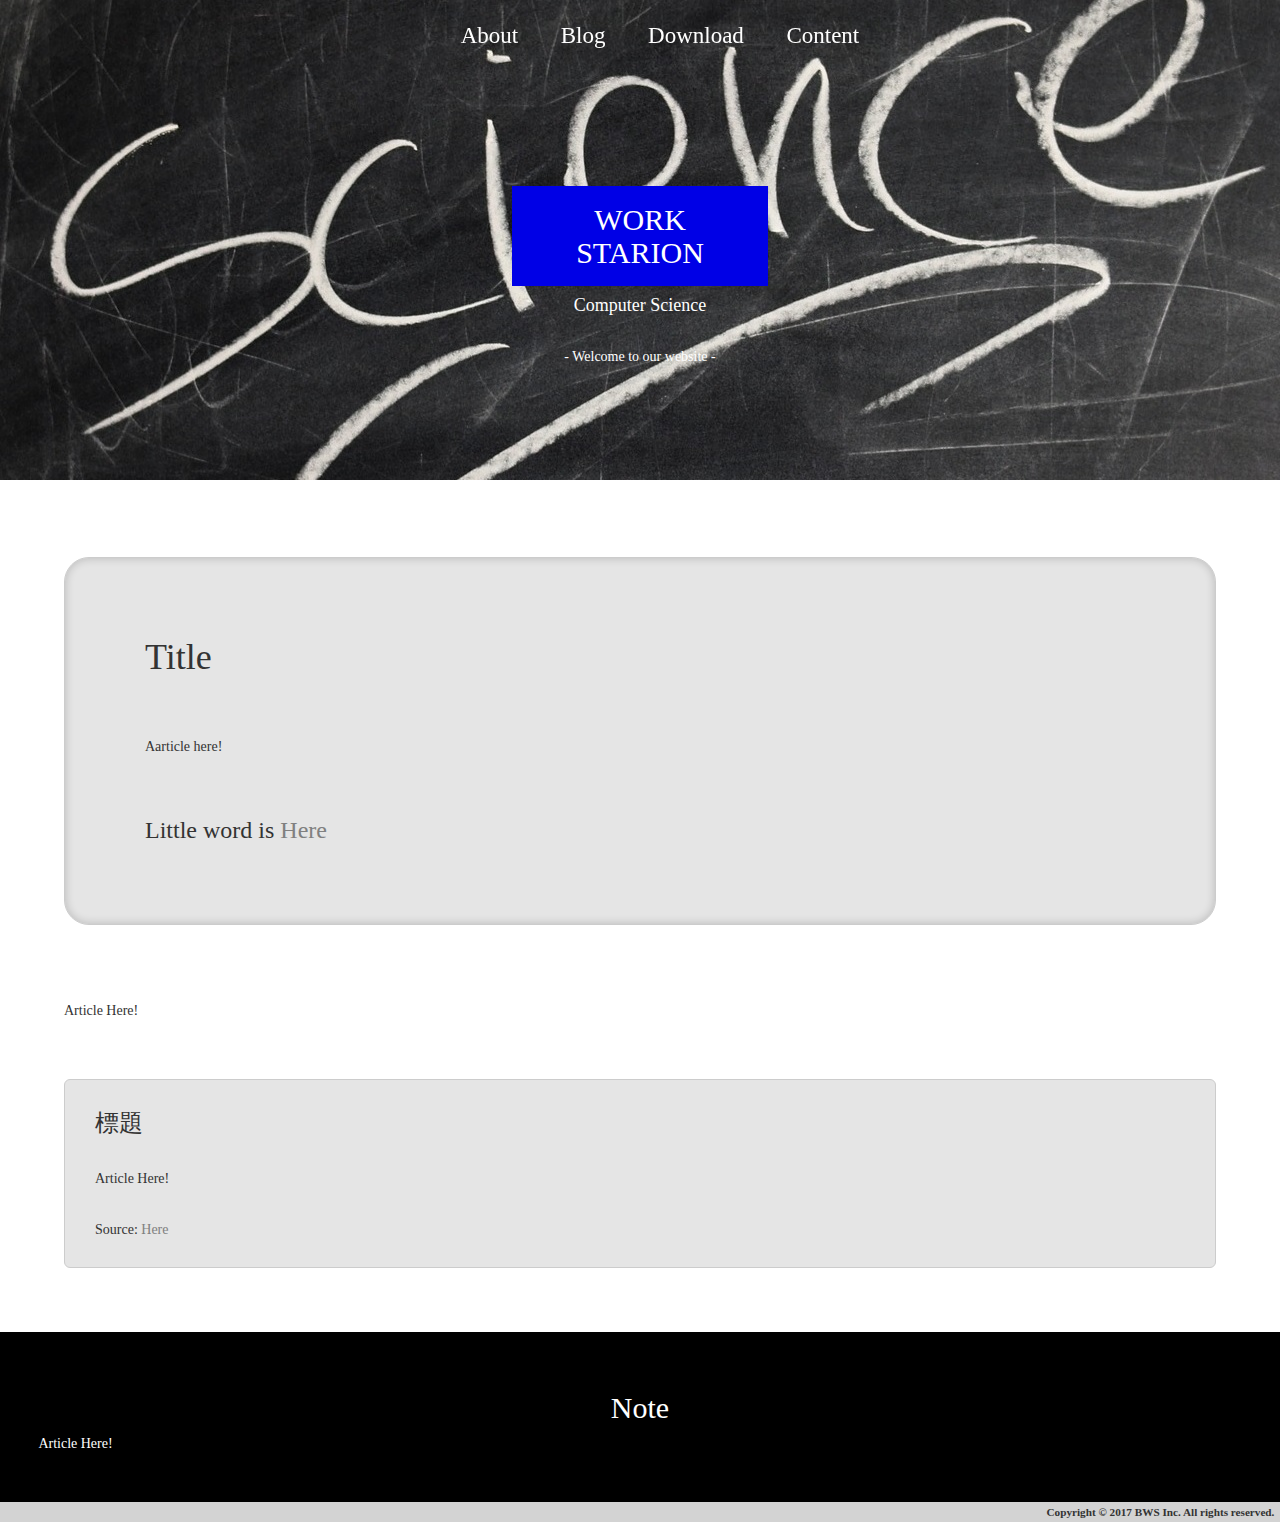
<file: index.html>
<!DOCTYPE html>
<html>
	<head>
		<meta charset="utf-8">
		<meta name="viewport" content="width=device-width, initial-scale=1">
		<meta name="keywords" content="bws">
		<meta name="description" content="bws">
		
		<title>Wesbsite Name</title>
		
		<script src="https://ajax.googleapis.com/ajax/libs/jquery/3.1.1/jquery.min.js"></script>
		<script src="https://maxcdn.bootstrapcdn.com/bootstrap/3.3.7/js/bootstrap.min.js"></script>

		<link rel="stylesheet" href="https://fonts.googleapis.com/css?family=Roboto">
		<link rel="stylesheet" href="https://maxcdn.bootstrapcdn.com/bootstrap/3.3.7/css/bootstrap.min.css">	
		<link rel="stylesheet" type="text/css" href="webcss/main.css">
	</head>
	
	<body>
		<div class = "Header">
			<nav>
				<ul>
					<li id = ""><a href = "#">About</a></li>
					<li><a href = "#">Blog</a></li>
					<li><a href = "#">Download</a></li>
					<li><a href = "#">Content</a></li>
				</ul>
			</nav>
		</div>
		
		<div class = "cover">
			<a href = "#">
				<h2>WORK STARION</h2>
			</a>
			<h4>Computer Science</h4>
			<p>- Welcome to our website -</p>
		</div>
		
		<div class = "jmbtrn">
			<h1>Title</h1>
			<p>
				Aarticle here!
			</p>
			<h3>Little word is <a href = "">Here</a></h3>
		</div>
		
		<div class = "content">
			<p>
				Article Here!
			</p>
			
			<div class = "piece">
				<h3>標題</h3>
				<p>
					Article Here!
				</p>
				<h5>Source: <a href = "">Here</a></h5>
			</div>
		</div>
		
		<div class = "footer">
			<h2>Note</h2>
			<p>
				Article Here!
			</p>
		</div>
		
		<div class = "cprit">Copyright &copy; 2017 BWS Inc. All rights reserved.</div>
	</body>
</html>
</file>
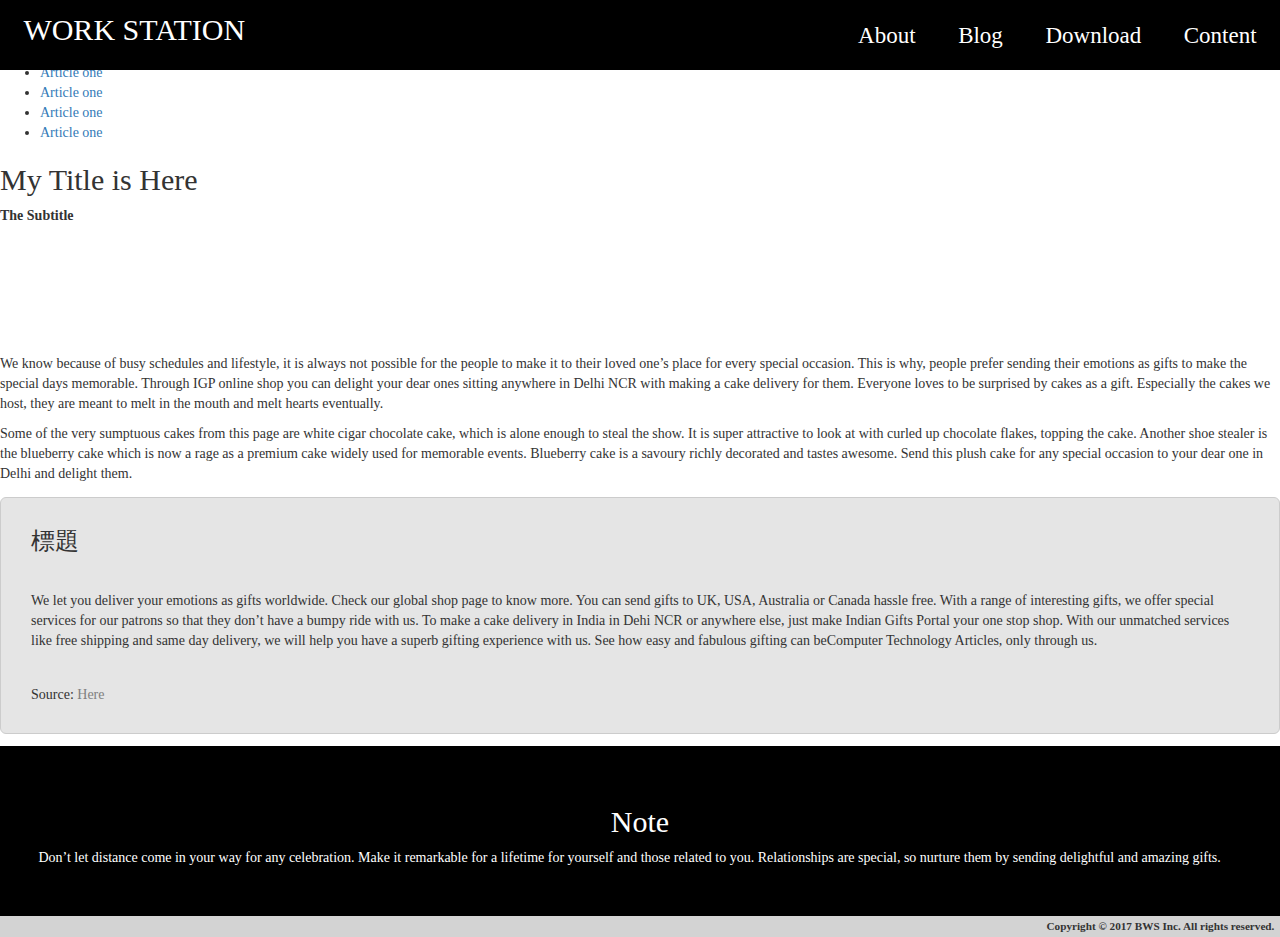
<file: subpage.html>
﻿<!DOCTYPE HTML>
<html>
	<head>
		<meta charset="utf-8">
		<meta name="viewport" content="width=device-width, initial-scale=1">
		<meta name="keywords" content="bws">
		<meta name="description" content="bws">
		
		<title>Wesbsite Name</title>
		
		<script src="https://ajax.googleapis.com/ajax/libs/jquery/3.1.1/jquery.min.js"></script>
		<script src="https://maxcdn.bootstrapcdn.com/bootstrap/3.3.7/js/bootstrap.min.js"></script>

		<link rel="stylesheet" href="https://fonts.googleapis.com/css?family=Roboto">
		<link rel="stylesheet" href="https://maxcdn.bootstrapcdn.com/bootstrap/3.3.7/css/bootstrap.min.css">	
		<link rel="stylesheet" type="text/css" href="webcss/page2.css">
	</head>
	
	<body>
		<div class = "subHeader">
			<h2><a href = "#">WORK STATION</a></h2>
			<nav>
				<ul>
					<li><a href = "#">About</a></li>
					<li><a href = "#">Blog</a></li>
					<li><a href = "#">Download</a></li>
					<li><a href = "#">Content</a></li>
				</ul>
			</nav>
		</div>
		
		<div class = "sub-content">
			<section class = "side-bar-left">
				<h2>My List</h2>
				<nav>
					<ul>
						<li><a href = "#">Article one</a></li>
						<li><a href = "#">Article one</a></li>
						<li><a href = "#">Article one</a></li>
						<li><a href = "#">Article one</a></li>
					</ul>
				</nav>
			</section>
			
			<div class = "main-board">
				<div class = "title">
					<h2>My Title is Here</h2>
					<p>The Subtitle</p>
				</div>
			
				<p>
					We know because of busy schedules and lifestyle, it is always not possible for the people to make it to their loved one’s place for every special occasion. This is why, people prefer sending their emotions as gifts to make the special days memorable. Through IGP online shop you can delight your dear ones sitting anywhere in Delhi NCR with making a cake delivery for them. Everyone loves to be surprised by cakes as a gift. Especially the cakes we host, they are meant to melt in the mouth and melt hearts eventually.
				</p>
				
				<p>
					Some of the very sumptuous cakes from this page are white cigar chocolate cake, which is alone enough to steal the show. It is super attractive to look at with curled up chocolate flakes, topping the cake. Another shoe stealer is the blueberry cake which is now a rage as a premium cake widely used for memorable events. Blueberry cake is a savoury richly decorated and tastes awesome. Send this plush cake for any special occasion to your dear one in Delhi and delight them. 
				</p>
				
				<div class = "piece">
					<div>
						<h3>標題</h3>
						<p>
							We let you deliver your emotions as gifts worldwide. Check our global shop page to know more. You can send gifts to UK, USA, Australia or Canada hassle free. With a range of interesting gifts, we offer special services for our patrons so that they don’t have a bumpy ride with us. To make a cake delivery in India in Dehi NCR or anywhere else, just make Indian Gifts Portal your one stop shop. With our unmatched services like free shipping and same day delivery, we will help you have a superb gifting experience with us. See how easy and fabulous gifting can beComputer Technology Articles, only through us.
						</p>
						<h5>Source: <a href = "">Here</a></h5>
					</div>
				</div>
			</div>
		</div>
		
		<div class = "footer">
			<h2>Note</h2>
			<p>
				Don’t let distance come in your way for any celebration. Make it remarkable for a lifetime for yourself and those related to you. Relationships are special, so nurture them by sending delightful and amazing gifts. 
			</p>
		</div>
		
		<div class = "cprit">Copyright &copy; 2017 BWS Inc. All rights reserved.</div>
	</body>
</html>
</file>
<file: webcss/main.css>
body{margin:0;font-family:Brandon Grotesque,Verdana,Microsoft JhengHei}.en_paper_font{font-family:Times New Roman}.ch_paper_font{font-family:DFKai-sb}.readme_font{font-family:Courier New}.code_font{font-family:consolas}div.cover{color:#fff;text-align:center;padding-top:13%;padding-bottom:8%;background-image:url('../resources/images/cover/cc0/cc0img.jpg')}div.cover h2{padding:1.3%;margin-right:40%;margin-left:40%;background-color:#0000e6}div.cover a{color:#fff;text-decoration:none}div.cover p{margin-top:2.5%}div.Header{top:0;width:100%;color:#fff;height:70px;font-size:23px;position:fixed;text-align:center;background-color:rgba(0,0,0,0)}div.Header nav ul{margin:0;list-style:none}div.Header nav li{margin-top:20px;margin-bottom:20px;padding-right:.8em;padding-left:.8em;display:inline-block}div.Header a{color:#fff;text-decoration:none}div.Header nav a:hover{color:lightgray}.active{color:#000;background-color:#fff}div.content{margin:3% 5% 5%}div.content p{margin:0;margin-bottom:5%}div.content div{padding:30px;margin-top:1%;margin-bottom:1%;border-width:1px;border-style:solid;border-radius:6px;border-color:#ccc;background-color:#e5e5e5}div.content div h3{margin-top:0;margin-bottom:3%}div.content div h5{margin-bottom:0;margin-top:3%}div.content div p{margin:0;padding:0}div.content div a{color:gray;text-decoration:none}div.jmbtrn{padding:50px;border-width:1px;border-radius:25px;border-style:solid;border-color:#ccc;background-color:#e5e5e5;box-shadow:0 0 10px rgba(0,0,0,0.2) inset;margin:6% 5%}div.jmbtrn h1{padding:30px;margin-top:0;margin-bottom:0}div.jmbtrn h3{padding:30px;margin-top:0;margin-bottom:0}div.jmbtrn p{margin:0;padding:30px}div.jmbtrn a{color:gray;text-decoration:none}.footer{color:#fff;background-color:#000;bottom:0;height:100%;padding:3%}div.footer h2{text-align:center}div.cprit{font-weight:700;text-align:right;font-size:.8em;padding:.2em;padding-right:.5em;background-color:lightgray}
</file>
<file: webcss/page2.css>
body{margin:0;font-family:Brandon Grotesque,Verdana,Microsoft JhengHei}.en_paper_font{font-family:Times New Roman}.ch_paper_font{font-family:DFKai-sb}.readme_font{font-family:Courier New}.code_font{font-family:consolas}.active{color:#000;background-color:#fff}div.subHeader{top:0;width:100%;color:#fff;height:70px;font-size:23px;position:fixed;text-align:left;background-color:#000}div.subHeader h2{position:absolute;margin-top:13px;margin-bottom:13px;margin-left:23.4px}div.subHeader nav{margin-right:5px}div.subHeader nav ul{margin:0;text-align:right;list-style:none}div.subHeader nav li{margin-top:20px;margin-bottom:20px;padding-right:.8em;padding-left:.8em;display:inline-block}div.subHeader a{color:#fff;text-decoration:none}div.subHeader nav a:hover{color:lightgray}.title{margin-bottom:10%;font-weight:700}.piece div{padding:30px;margin-top:1%;margin-bottom:1%;border-width:1px;border-style:solid;border-radius:6px;border-color:#ccc;background-color:#e5e5e5}.piece div h3{margin-top:0;margin-bottom:3%}.piece div h5{margin-bottom:0;margin-top:3%}.piece div p{margin:0;padding:0}.piece div a{color:gray;text-decoration:none}.footer{color:#fff;background-color:#000;bottom:0;height:100%;padding:3%}div.footer h2{text-align:center}div.cprit{font-weight:700;text-align:right;font-size:.8em;padding:.2em;padding-right:.5em;background-color:lightgray}
</file>
